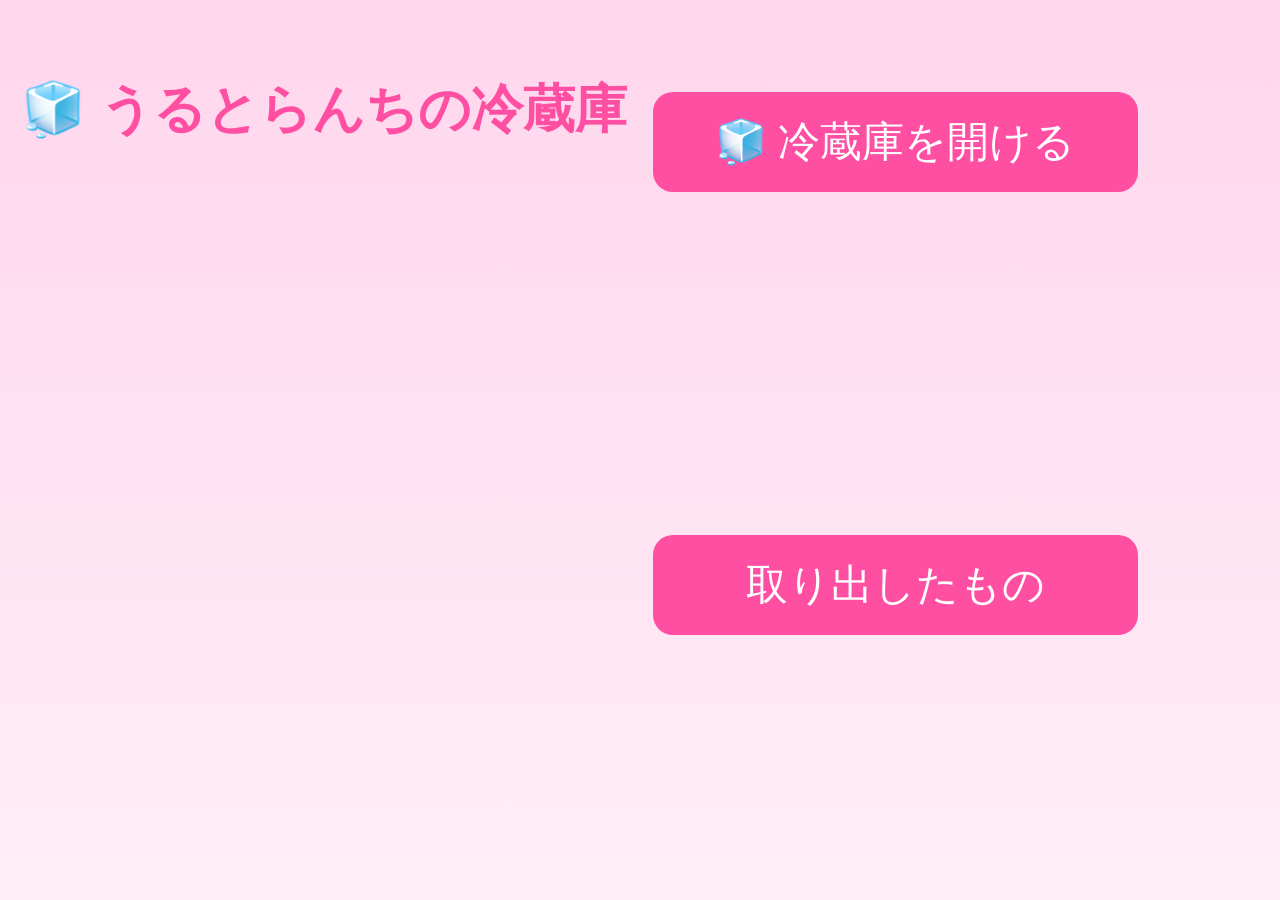
<file: index.html>
<!DOCTYPE html>
<html>
<head>
<meta charset="UTF-8">
<title>うるとらんちの冷蔵庫</title>

<link rel="stylesheet" href="css/style.css">

</head>

<body>
<div id="fridgeLight"></div>
<div class="container">

<h1 id="title"></h1>

<div class="fridge">

<button class="openButton" onclick="openFridge()">
🧊 冷蔵庫を開ける
</button>

</div>

<div id="fridge"></div>

<a href="cart.html">
<button class="cartButton">
取り出したもの
</button>
</a>

</div>

<audio id="fridgeSound">
<source src="https://cdn.pixabay.com/download/audio/2022/03/15/audio_6a9f4a64c1.mp3">
</audio>

<script src="js/script.js"></script>

</body>
</html>
</file>
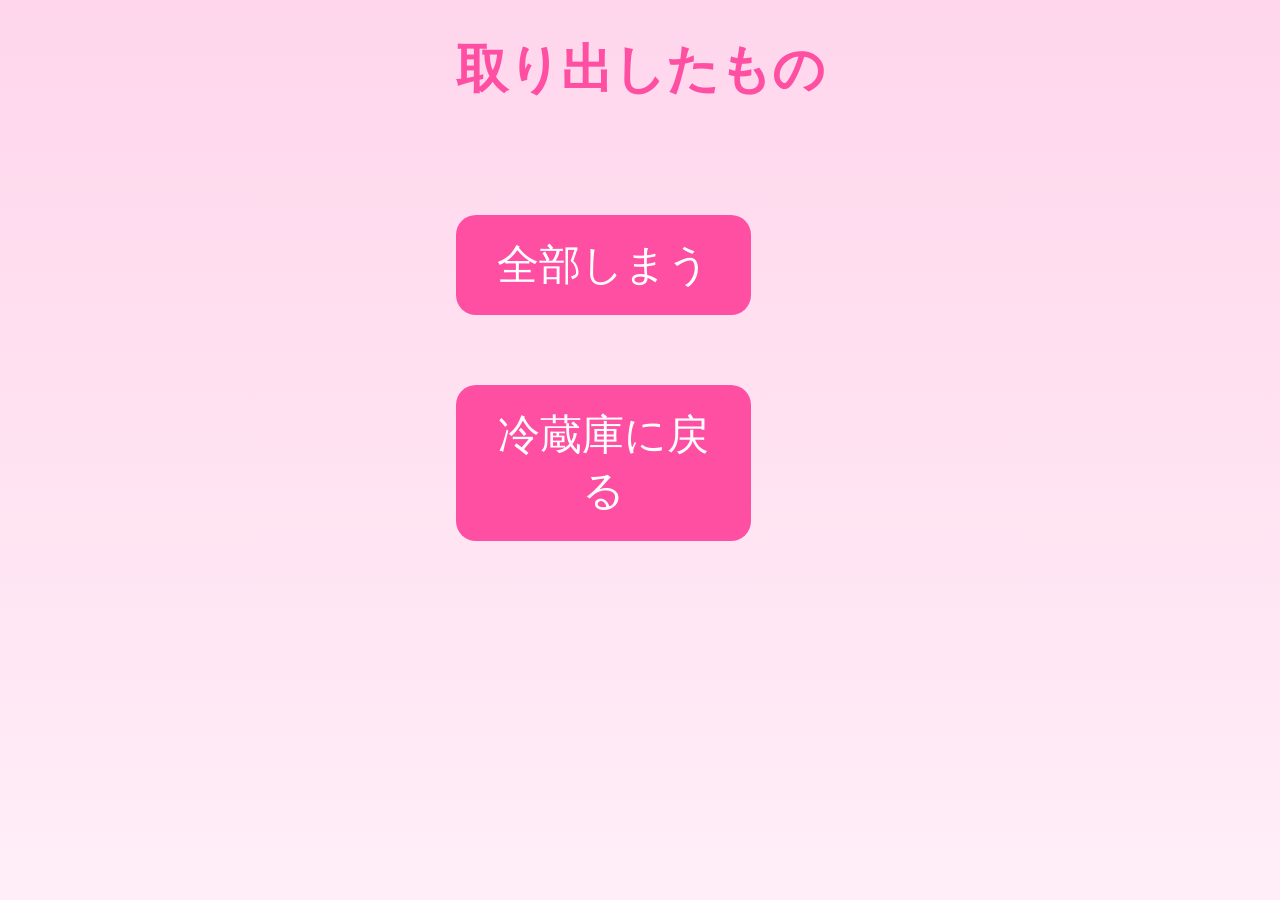
<file: cart.html>
<!DOCTYPE html>
<html>

<head>

<meta charset="UTF-8">
<title>取り出したもの</title>

<link rel="stylesheet" href="css/style.css">

</head>

<body>

<div class="wrapper">

<h1>取り出したもの</h1>

<div id="cartItems" class="container"></div>

<br>

<button onclick="clearCart()">全部しまう</button>

<br><br>

<a href="index.html">
<button>冷蔵庫に戻る</button>
</a>

</div>

<script>

function loadCart(){

let cart = JSON.parse(localStorage.getItem("cart")) || [];

const area = document.getElementById("cartItems");

area.innerHTML="";

cart.forEach(item => {

const div=document.createElement("div");

div.className="item";

div.innerText=item;

area.appendChild(div);

});

}

function clearCart(){

localStorage.removeItem("cart");

loadCart();

}

loadCart();

</script>

</body>
</html>
</file>
<file: css/style.css>
body{
  margin:0;
  font-family: "Hiragino Maru Gothic ProN", sans-serif;
  background: linear-gradient(180deg,#ffd6ec,#ffeef7);
  min-height:100vh;
  display:flex;
  justify-content:center;
}

h1{
  text-align:center;
  color:#ff4fa3;
  font-size:52px;
}

.container{
  display:grid;
  grid-template-columns:1fr 1fr;
  gap:25px;
  margin-top:40px;
}

.item{
  background:#fff7fb;
  border-radius:30px;
  padding:10px;
  text-align:center;
  box-shadow:0 4px 10px rgba(0,0,0,0.08);
  transition:transform .2s;
}

.item img{
  width:100%;
  border-radius:10px;
}

button{
  margin-top:52px;
  background:#ff4fa3;
  border:none;
  color:white;
  padding:22px;
  font-size:42px;
  width:80%;
  border-radius:20px;
  cursor:pointer;
}

button:hover{
  background:#ff2c8c;
}

cartItems .item{
  font-size:42px;
}

fridgeLight{
  position:fixed;
  top:0;
  left:0;
  width:100%;
  height:100%;
  background:white;
  opacity:0;
  pointer-events:none;
  transition:opacity 0.4s;
}
</file>
